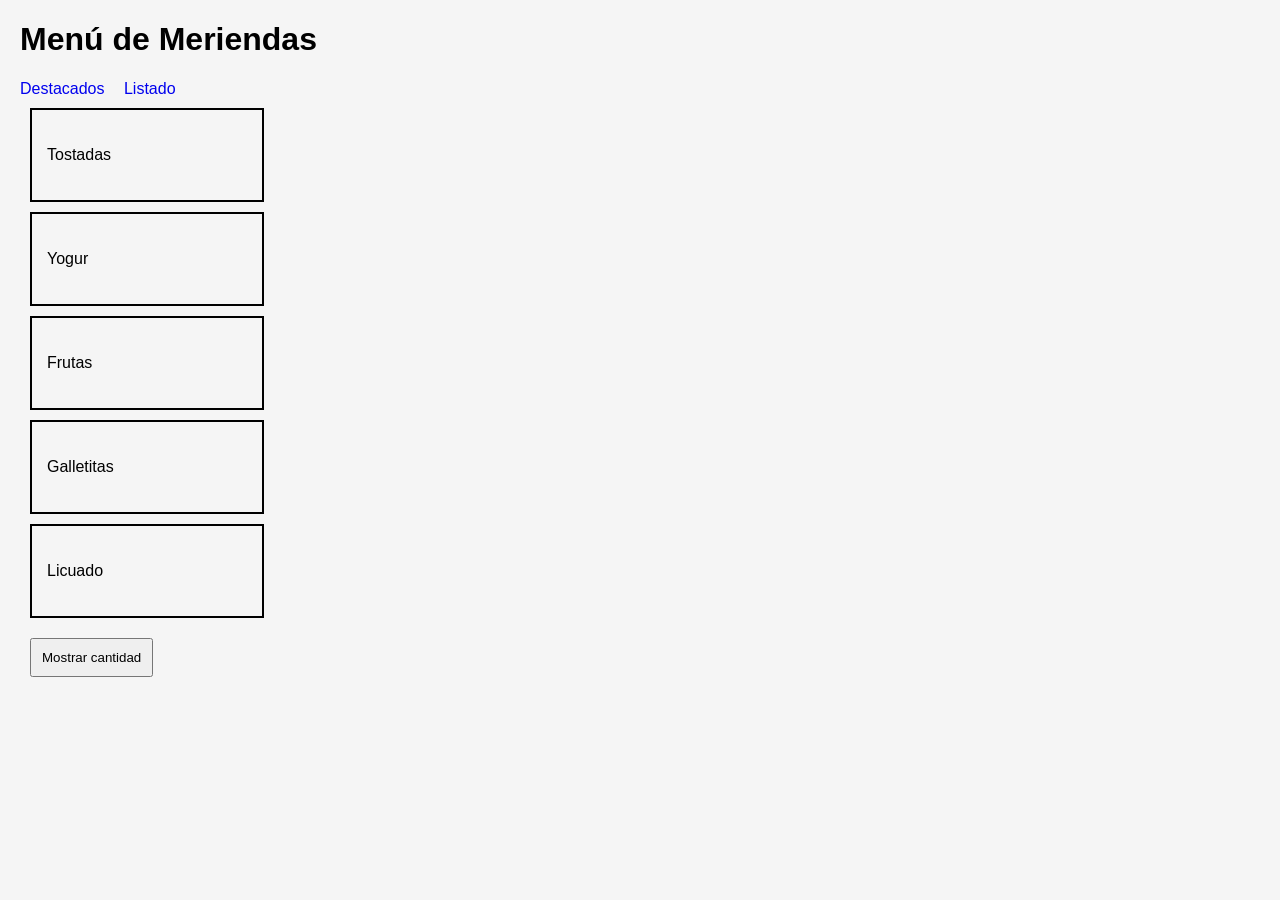
<file: index.html>
<!DOCTYPE html>
<html lang="es">
<head>
    <meta charset="UTF-8">
    <title>Menú de Meriendas</title>
    <link rel="stylesheet" href="css/estilos.css">
</head>
<body>

<h1>Menú de Meriendas</h1>

<nav>
    <a href="destacados.html">Destacados</a>
    <a href="listado.html">Listado</a>
</nav>

<div id="listaMeriendas"></div>

<button id="btnCantidad">
    Mostrar cantidad
</button>

<p id="resultado"></p>

<script src="js/index.js"></script>

</body>
</html>
</file>
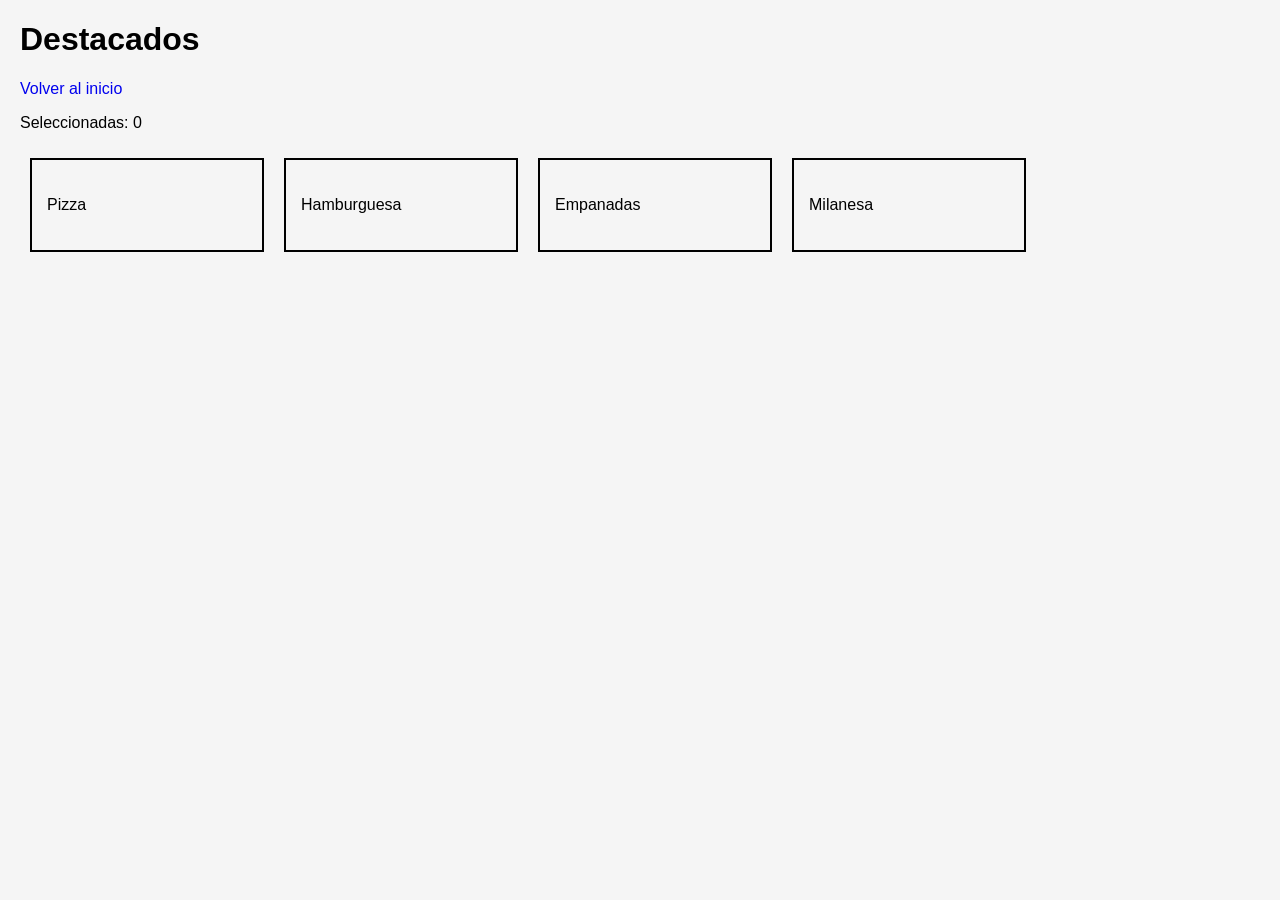
<file: destacados.html>
<!DOCTYPE html>
<html lang="es">
<head>
    <meta charset="UTF-8">
    <meta name="viewport" content="width=device-width, initial-scale=1.0">
    <title>Destacados</title>
    <link rel="stylesheet" href="css/estilos.css">
</head>
<body>

    <h1>Destacados</h1>

    <a href="index.html">Volver al inicio</a>

    <p id="contador">Seleccionadas: 0</p>

    <div class="contenedor">

        <div class="tarjeta">Pizza</div>

        <div class="tarjeta">Hamburguesa</div>

        <div class="tarjeta">Empanadas</div>

        <div class="tarjeta">Milanesa</div>

</div>

    <script src="js/destacados.js"></script>

</body>
</html>
</file>
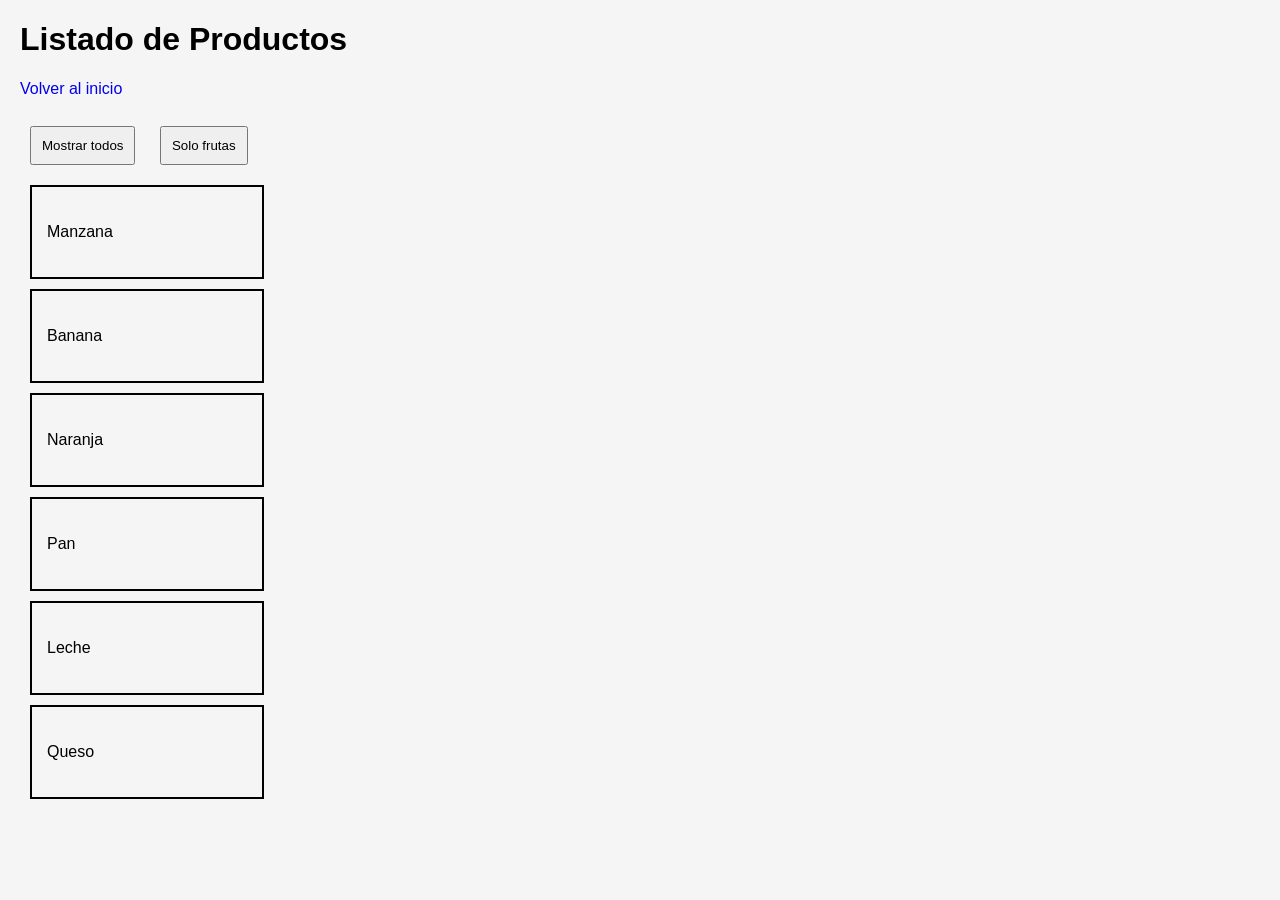
<file: listado.html>
<!DOCTYPE html>
<html lang="es">
<head>
    <meta charset="UTF-8">
    <meta name="viewport" content="width=device-width, initial-scale=1.0">
    <title>Listado</title>
    <link rel="stylesheet" href="css/estilos.css">
</head>
<body>

    <h1>Listado de Productos</h1>

    <a href="index.html">Volver al inicio</a>

    <br><br>

    <button id="todos">Mostrar todos</button>

    <button id="frutas">Solo frutas</button>

    <div id="contenedor"></div>

    <script src="js/listado.js"></script>

</body>
</html>
</file>
<file: css/estilos.css>
body {
    font-family: Arial, sans-serif;
    margin: 20px;
}

a {
    text-decoration: none;
    margin-right: 15px;
}

button {
    margin: 10px;
    padding: 10px;
}

.caja,
.tarjeta {

    border: 2px solid black;

    margin: 10px;

    padding: 15px;

    width: 200px;

    height: 60px;

    display: flex;

    align-items: center;
}

.contenedor {
    display: flex;
    flex-wrap: wrap;
}

.tarjeta {
    cursor: pointer;
}

.seleccionada {
    background-color: lightgreen;
}

body {
    background-color: #f5f5f5;
}
</file>
